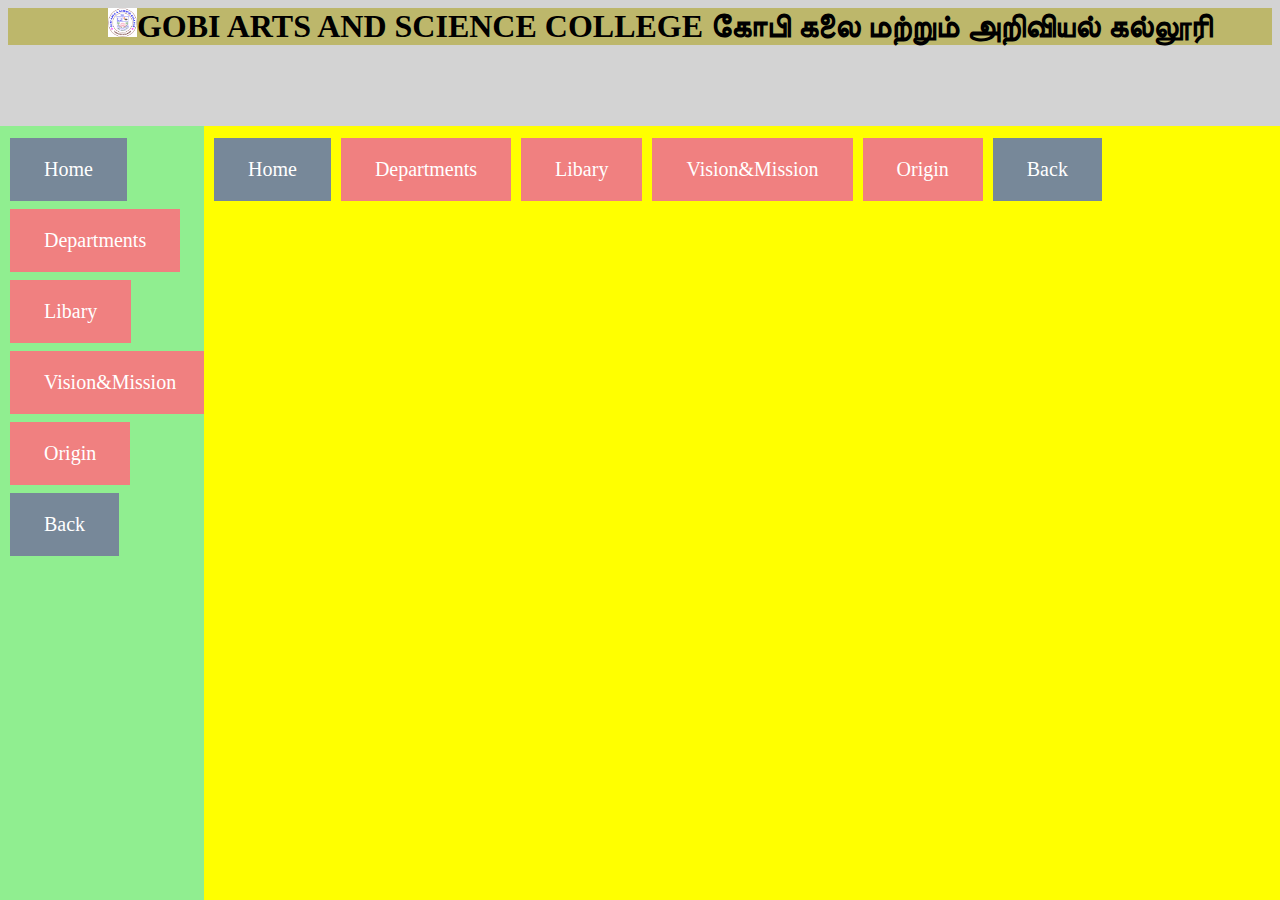
<file: index.html>
<!DOCTYPE html>
<html>
<head>
	<title>College Web</title>
</head>
<frameset rows="14%,*" frameborder="0" >
	<frame  src="p5.html" scrolling="no">
	<frameset cols="16%,*">
	<frame src="p2.html"  >
		
<frame src="p3.html" name="dog" >

</frameset>
</html>
</file>
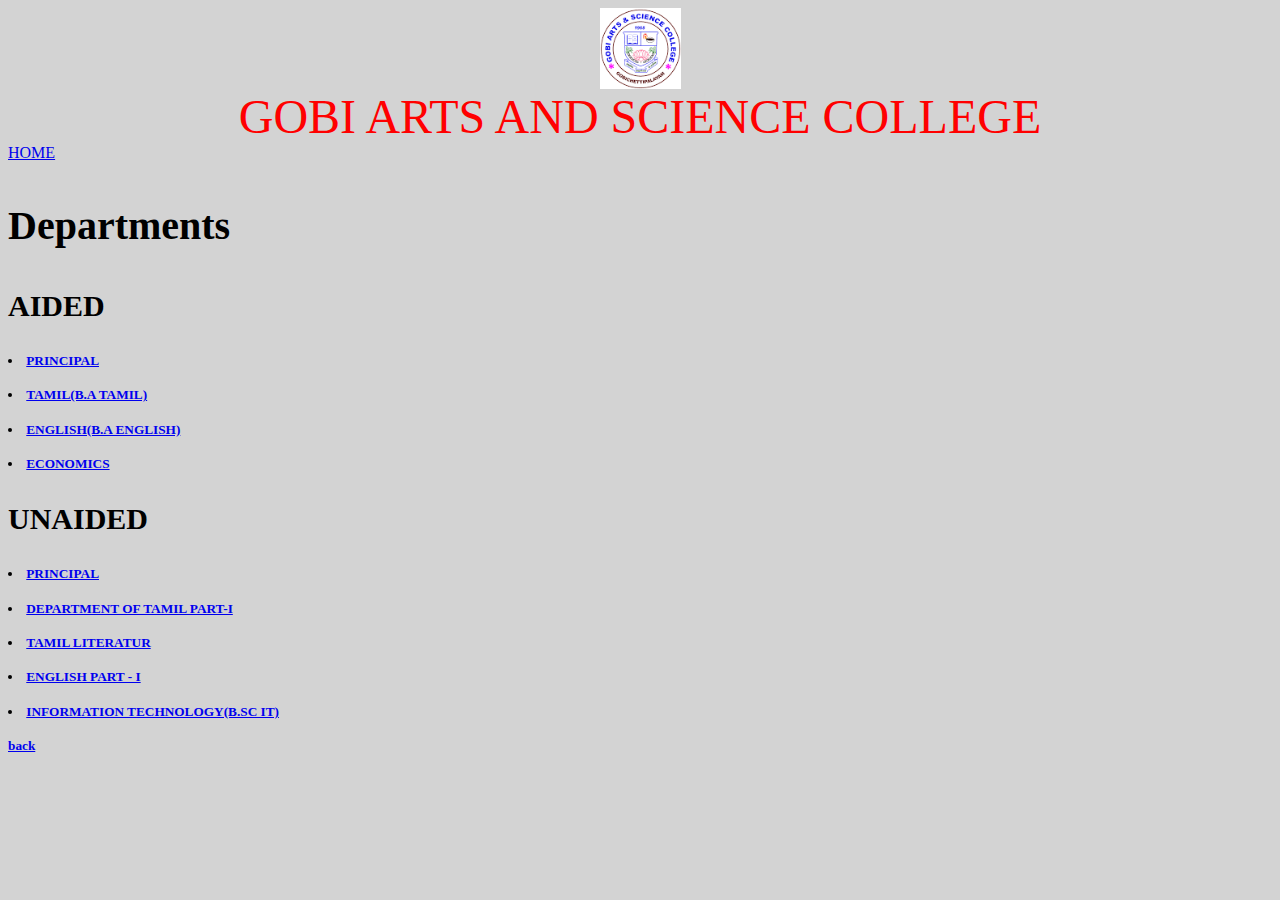
<file: dept1.html>
<title> Departments</title>
</body>
<html>
</head>
<h5>
</h5>
</html>
<center><img src="d.png" width="81"
height="81" border="0" alt="text describing
the image" /></center>
<center><font face="Times New Roman" size="+9"
color="red">GOBI ARTS AND SCIENCE COLLEGE</font></center>
<a href="dog1234copy.html">HOME<h5> </a>

 <p style="font-size:40px">Departments
<p style="font-size:30px">AIDED
<li><a href="PRINCIPAL.html">PRINCIPAL<h5> </a></li>
<li><a href="tam.html">TAMIL(B.A TAMIL)<h5> </a></li>
<li><a href="eng.html">ENGLISH(B.A ENGLISH)<h5> </a></li>
<li><a href="eco.html">ECONOMICS<h5> </a></li>
<p style="font-size:30px">UNAIDED
<li><a href="PRINCIPAL.html">PRINCIPAL<h5> </a></li>
<li><a href="tamun.html">DEPARTMENT OF TAMIL PART-I<h5> </a></li>
<li><a href="tamli.html">TAMIL LITERATUR<h5> </a></li>
<li><a href="engun.html">ENGLISH PART - I<h5> </a></li>
<li><a href="it.html">INFORMATION TECHNOLOGY(B.SC IT)<h5> </a></li>


<body style="background-color:	#D3D3D3;">

<a href="dog1234copy.html">back<a/a>
</file>
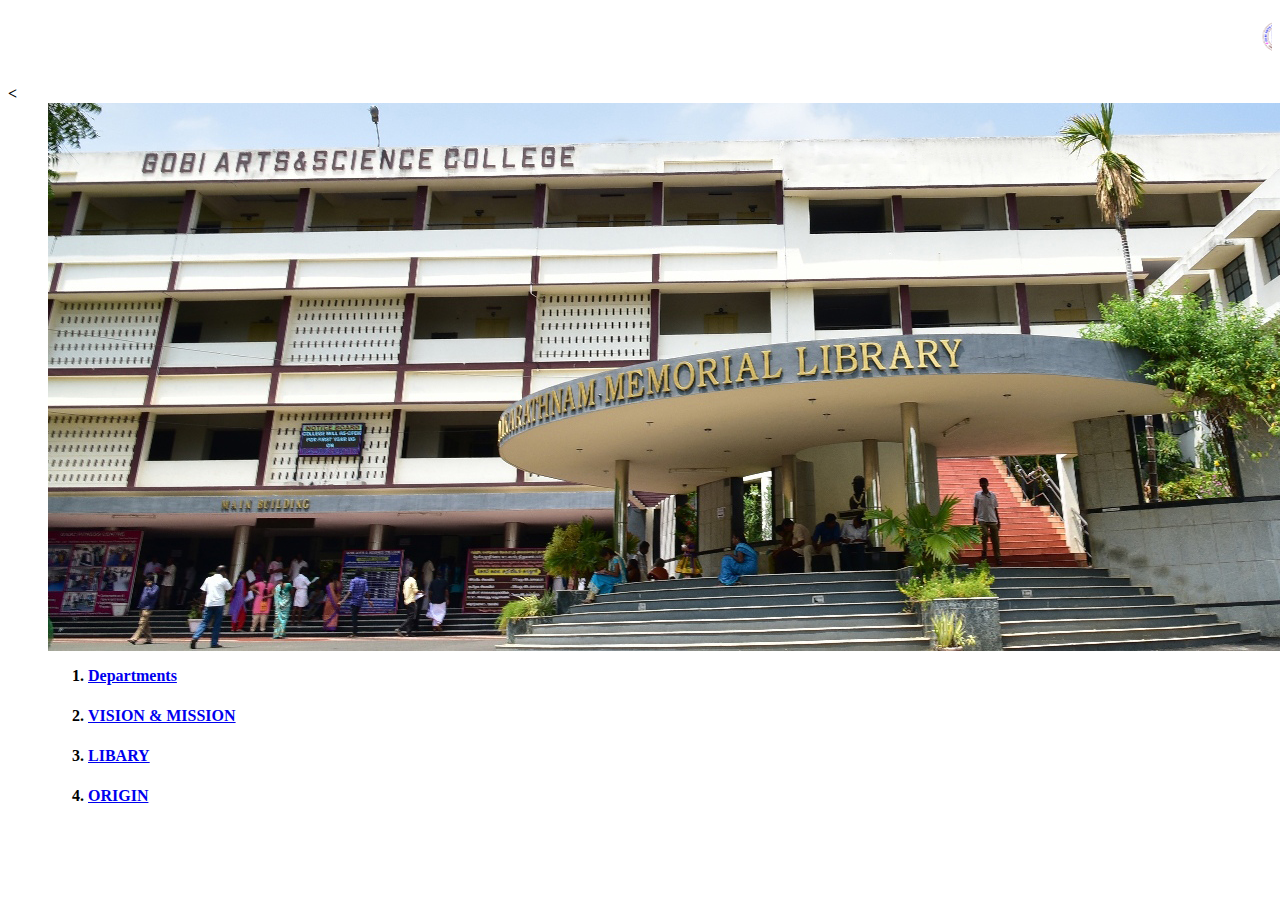
<file: dog1234copy.html>
<title>GOBI ARTS AND SCIENCE COLLEGE </title>
<head>
<h2><marquee><b><font face="Times New Roman" size="+5"
color="black" <marquee><b> <dd><img src="d.png" width="31"
    height="31" border="0" alt="text describing
    the image" />GOBI ARTS AND SCIENCE COLLEGE 
கோபி கலை மற்றும் அறிவியல் கல்லூரி</b> </marquee></h2><b><
 <dd><img src="d2.jpg" width="1473"
height="548"



<body style="background-color:	#D3D3D3;">
<ol>

<li><a href="dept.html">Departments<h5> </a></li>

<li><a href="vison1.html">VISION & MISSION <h5> </a> </li>

<li><a href="lib.html">LIBARY<h5> </a></li>

<li><a href="org.html">ORIGIN<h5> </a></li>

</ol>
</file>
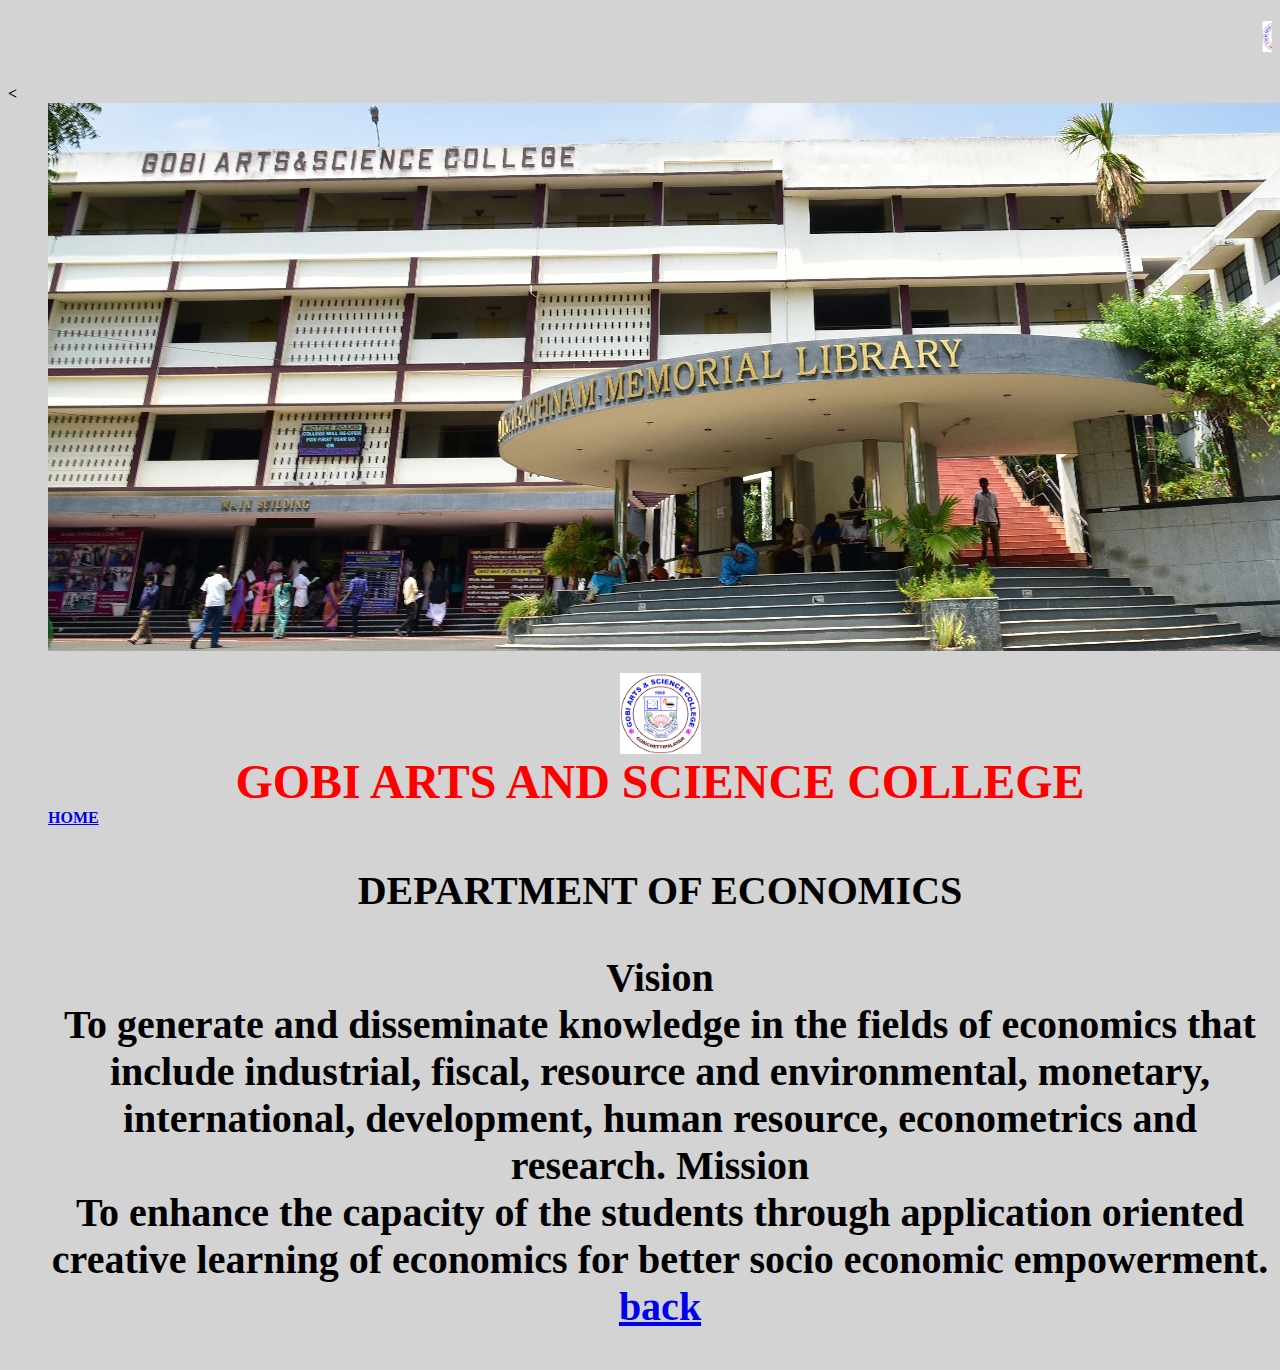
<file: eco.html>
<title>ECONOMICS</title>
<h2><marquee><b><font face="Times New Roman" size="+5"
color="black" <marquee><b> <dd><img src="d.png" width="31"
height="31" border="0" alt="text describing
the image" />GOBI ARTS AND SCIENCE COLLEGE 
கோபி கலை மற்றும் அறிவியல் கல்லூரி</b> </marquee></h2><b><
 <dd><img src="d2.jpg" width="1473"
height="548"
</body>
<html>
</head>
<h5>
</h5>
</html>
<center><img src="d.png" width="81"
height="81" border="0" alt="text describing
the image" /></center>
<center><font face="Times New Roman" size="+9"
color="red">GOBI ARTS AND SCIENCE COLLEGE</font></center>
<a href="dog1234copy.html">HOME<h5> </a>
<center><p style="font-size:40px">DEPARTMENT OF ECONOMICS
<center><p style="font-size:40px">Vision<br>

     To generate and disseminate knowledge in the fields of economics that include industrial, fiscal, resource and environmental, monetary, international, development, human resource, econometrics and research.

Mission<br>

     To enhance the capacity of the students through application oriented creative learning of economics for better socio economic empowerment.



<body style="background-color:	#D3D3D3;">
<a href="dept.html">back<a/a>
</file>
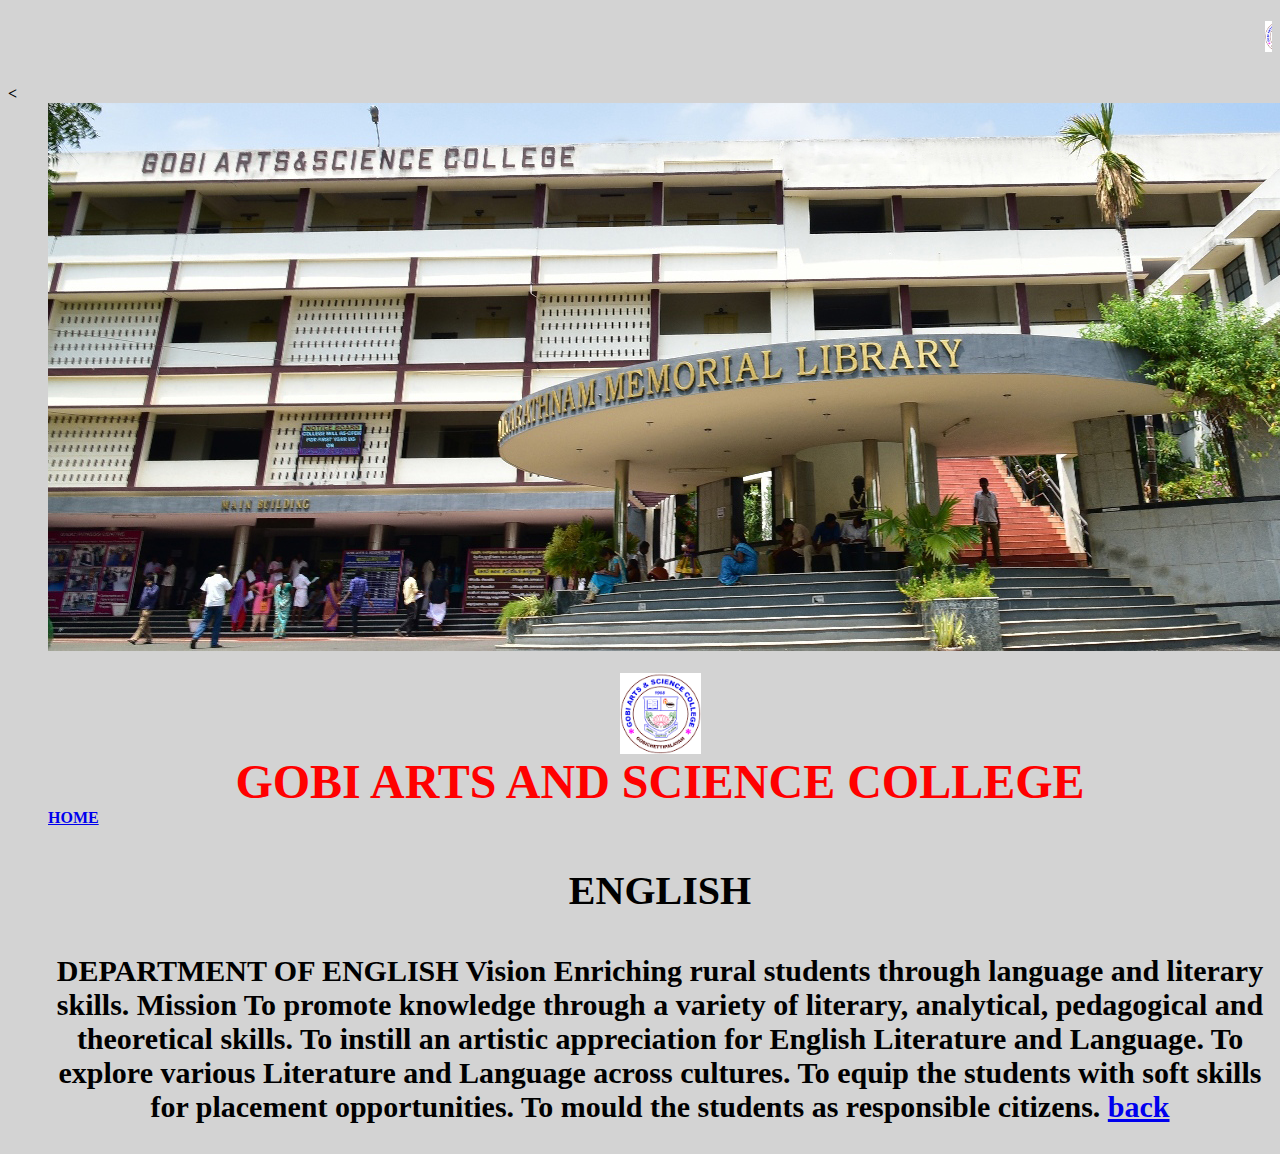
<file: eng.html>
<title>ENGLISH</title>
<h2><marquee><b><font face="Times New Roman" size="+5"
color="black" <marquee><b> <dd><img src="d.png" width="31"
height="31" border="0" alt="text describing
the image" />GOBI ARTS AND SCIENCE COLLEGE 
கோபி கலை மற்றும் அறிவியல் கல்லூரி</b> </marquee></h2><b><
 <dd><img src="d2.jpg" width="1473"
height="548"
</body>
<html>
</head>
<h5>
</h5>
</html>
<center><img src="d.png" width="81"
height="81" border="0" alt="text describing
the image" /></center>
<center><font face="Times New Roman" size="+9"
color="red">GOBI ARTS AND SCIENCE COLLEGE</font></center>
<a href="dog1234copy.html">HOME<h5> </a>
<center><p style="font-size:40px">ENGLISH
<center><p style="font-size:30px">DEPARTMENT OF ENGLISH
Vision

Enriching rural students through language and literary skills.


Mission

  To promote knowledge through a variety of literary, analytical, pedagogical and theoretical skills.
  To instill an artistic appreciation for English Literature and Language.
  To explore various Literature and Language across cultures.
  To equip the students with soft skills for placement opportunities.
  To mould the students as responsible citizens.


<body style="background-color:	#D3D3D3;">
<a href="dept.html">back<a/a>
</file>
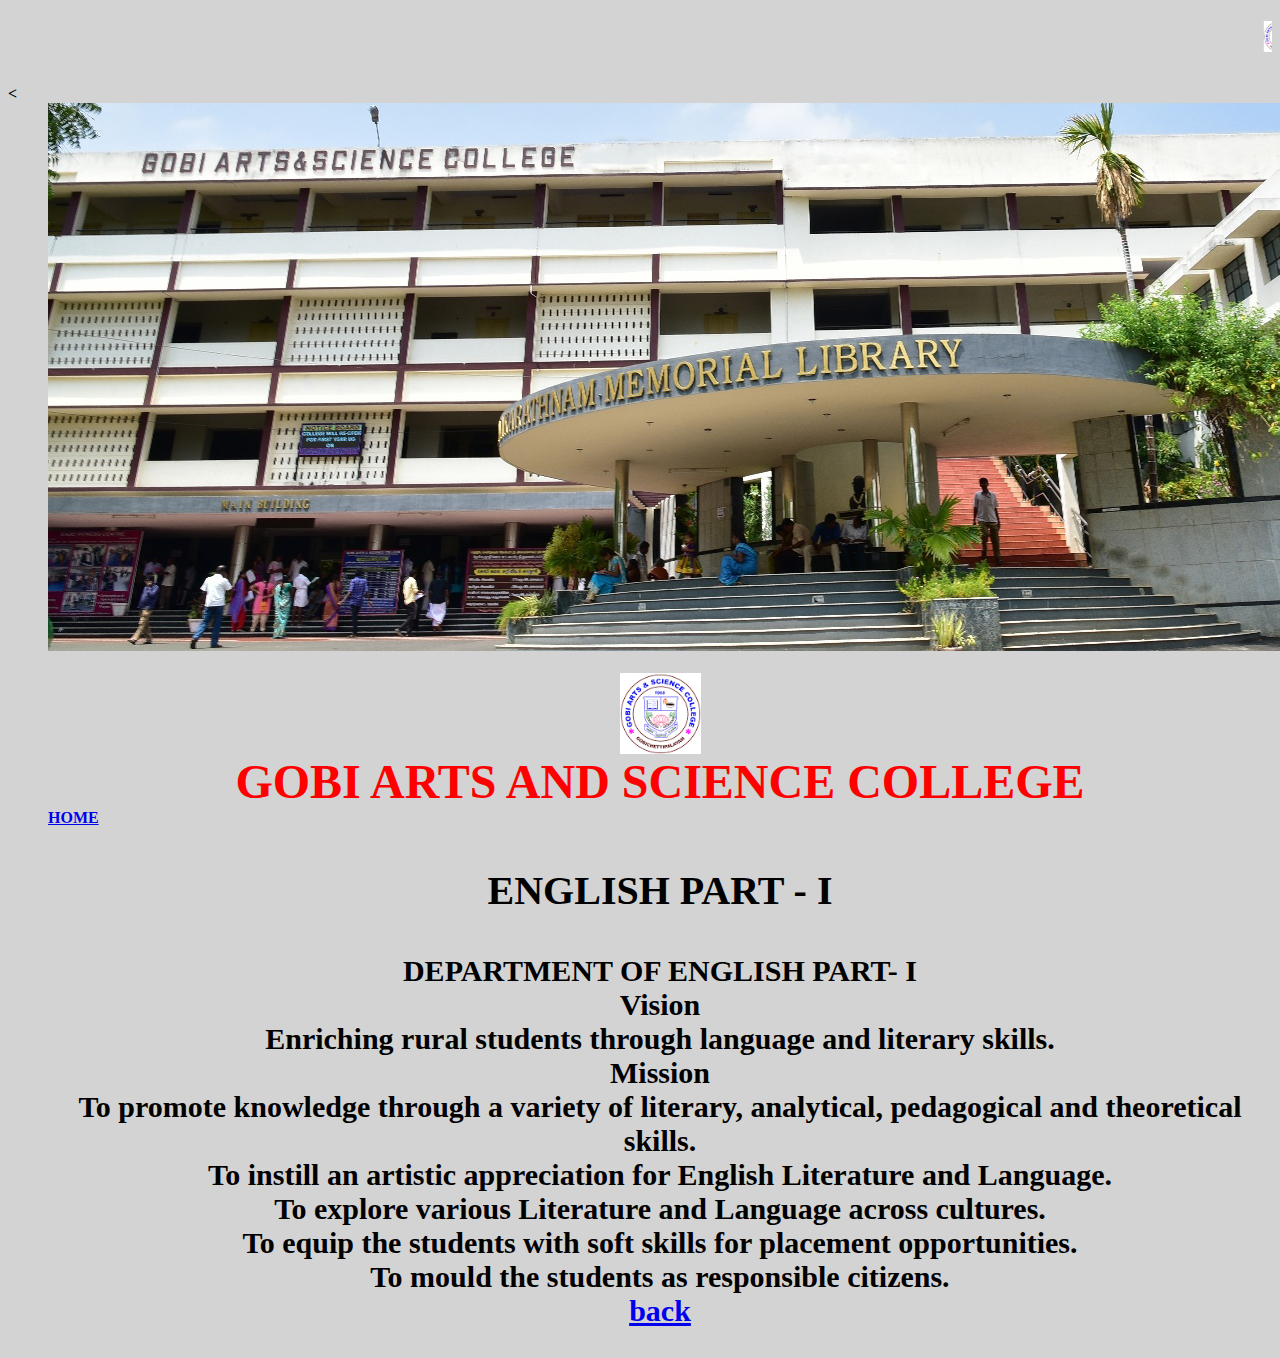
<file: engun.html>
<title>
ENGLISH PART - I</title>
<h2><marquee><b><font face="Times New Roman" size="+5"
color="black" <marquee><b> <dd><img src="d.png" width="31"
height="31" border="0" alt="text describing
the image" />GOBI ARTS AND SCIENCE COLLEGE 
கோபி கலை மற்றும் அறிவியல் கல்லூரி</b> </marquee></h2><b><
 <dd><img src="d2.jpg" width="1473"
height="548"
</body>
<html>
</head>
<h5>
</h5>
</html>
<center><img src="d.png" width="81"
height="81" border="0" alt="text describing
the image" /></center>
<center><font face="Times New Roman" size="+9"
color="red">GOBI ARTS AND SCIENCE COLLEGE</font></center>
<a href="dog1234copy.html">HOME<h5> </a>
<center><p style="font-size:40px">
ENGLISH PART - I
<center><p style="font-size:30px">DEPARTMENT OF ENGLISH PART- I<br>
Vision<br>

Enriching rural students through language and literary skills.<br>


Mission<br>

  To promote knowledge through a variety of literary, analytical, pedagogical and theoretical skills.<br>
  To instill an artistic appreciation for English Literature and Language.<br>
  To explore various Literature and Language across cultures.<br>
  To equip the students with soft skills for placement opportunities.<br>
  To mould the students as responsible citizens.<br>


<body style="background-color:	#D3D3D3;">
<a href="dept.html">back<a/a>
</file>
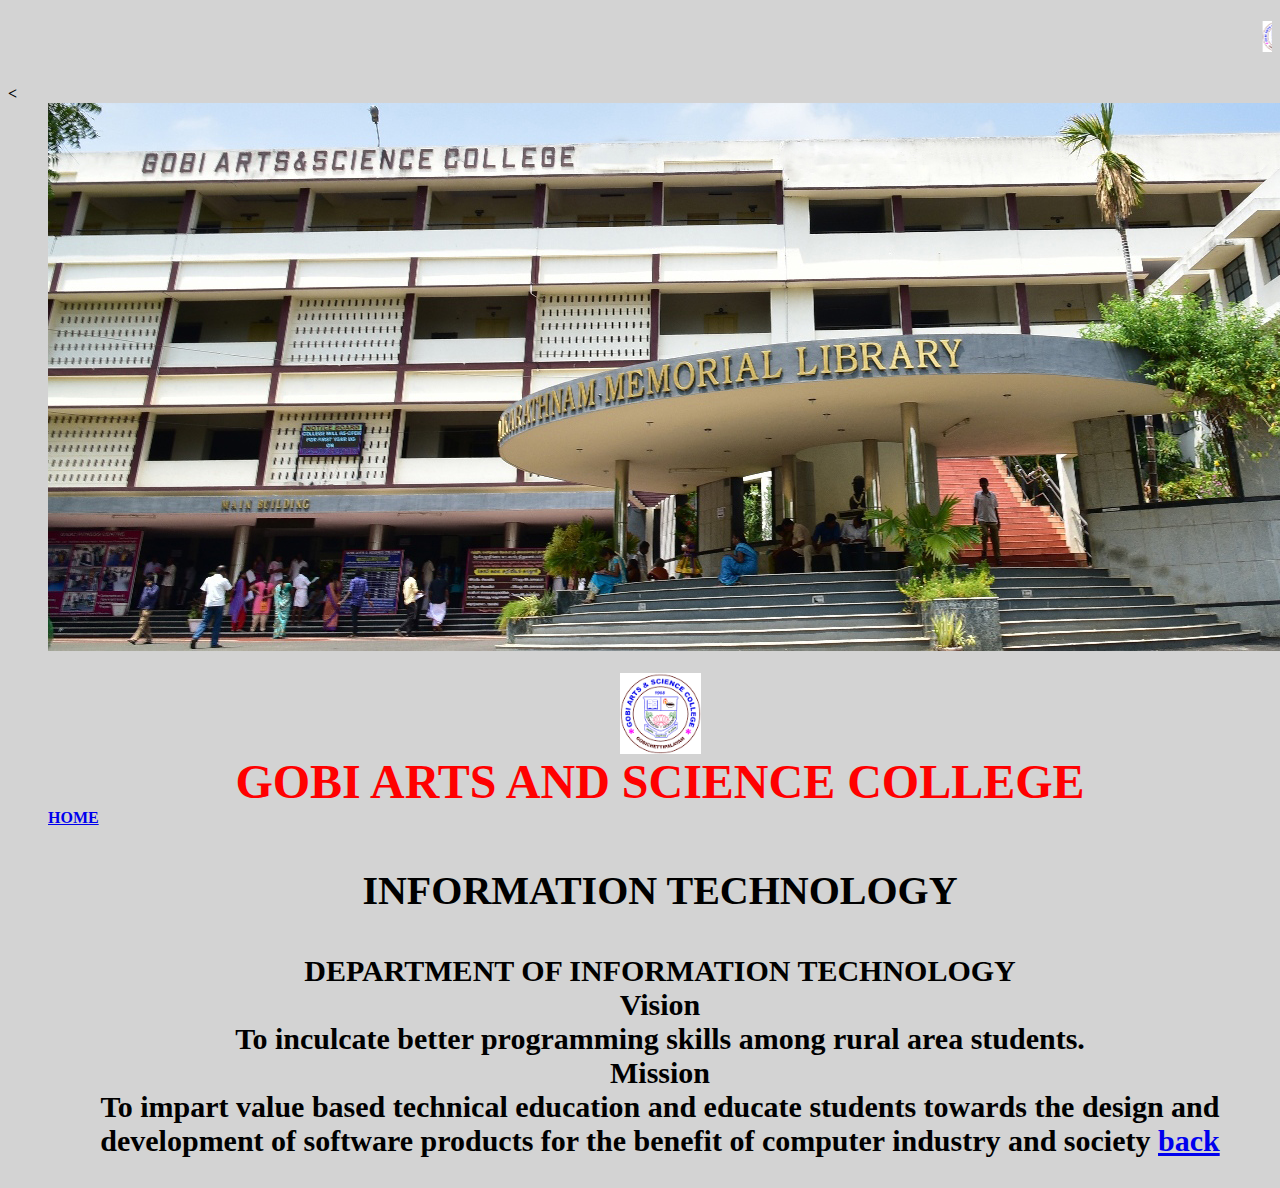
<file: it.html>
<title>
INFORMATION TECHNOLOGY</title>
<h2><marquee><b><font face="Times New Roman" size="+5"
color="black" <marquee><b> <dd><img src="d.png" width="31"
height="31" border="0" alt="text describing
the image" />GOBI ARTS AND SCIENCE COLLEGE 
கோபி கலை மற்றும் அறிவியல் கல்லூரி</b> </marquee></h2><b><
 <dd><img src="d2.jpg" width="1473"
height="548"
</body>
<html>
</head>
<h5>
</h5>
</html>
<center><img src="d.png" width="81"
height="81" border="0" alt="text describing
the image" /></center>
<center><font face="Times New Roman" size="+9"
color="red">GOBI ARTS AND SCIENCE COLLEGE</font></center>
<a href="dog1234copy.html">HOME<h5> </a>
<center><p style="font-size:40px">INFORMATION TECHNOLOGY
<center><p style="font-size:30px">DEPARTMENT OF INFORMATION TECHNOLOGY<br>
Vision<br>

      To inculcate better programming skills among rural area students.<br>

Mission<br>

       To impart value based technical education and educate students towards the design and development of

       software products for the benefit of computer industry and society



<body style="background-color:	#D3D3D3;">
<a href="dept.html">back<a/a>
</file>
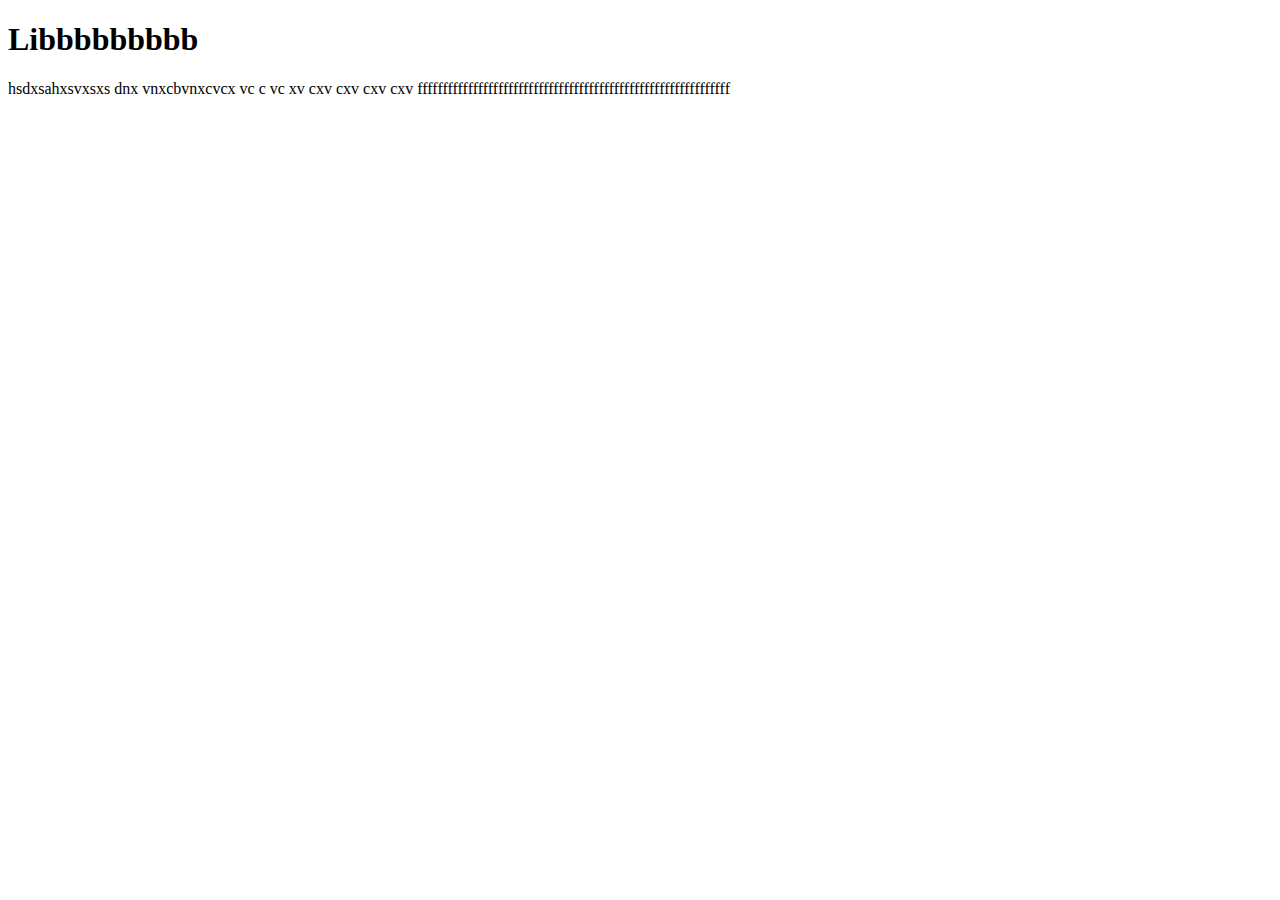
<file: lib.html>
<!DOCTYPE html>
<html>
<head>
	<title></title>
</head>
<body bgcolor="white">
<h1>Libbbbbbbbb</h1>
hsdxsahxsvxsxs
dnx vnxcbvnxcvcx
vc
c
vc
xv
cxv
cxv
cxv
cxv
ffffffffffffffffffffffffffffffffffffffffffffffffffffffffffffff
</body>
</html>
</file>
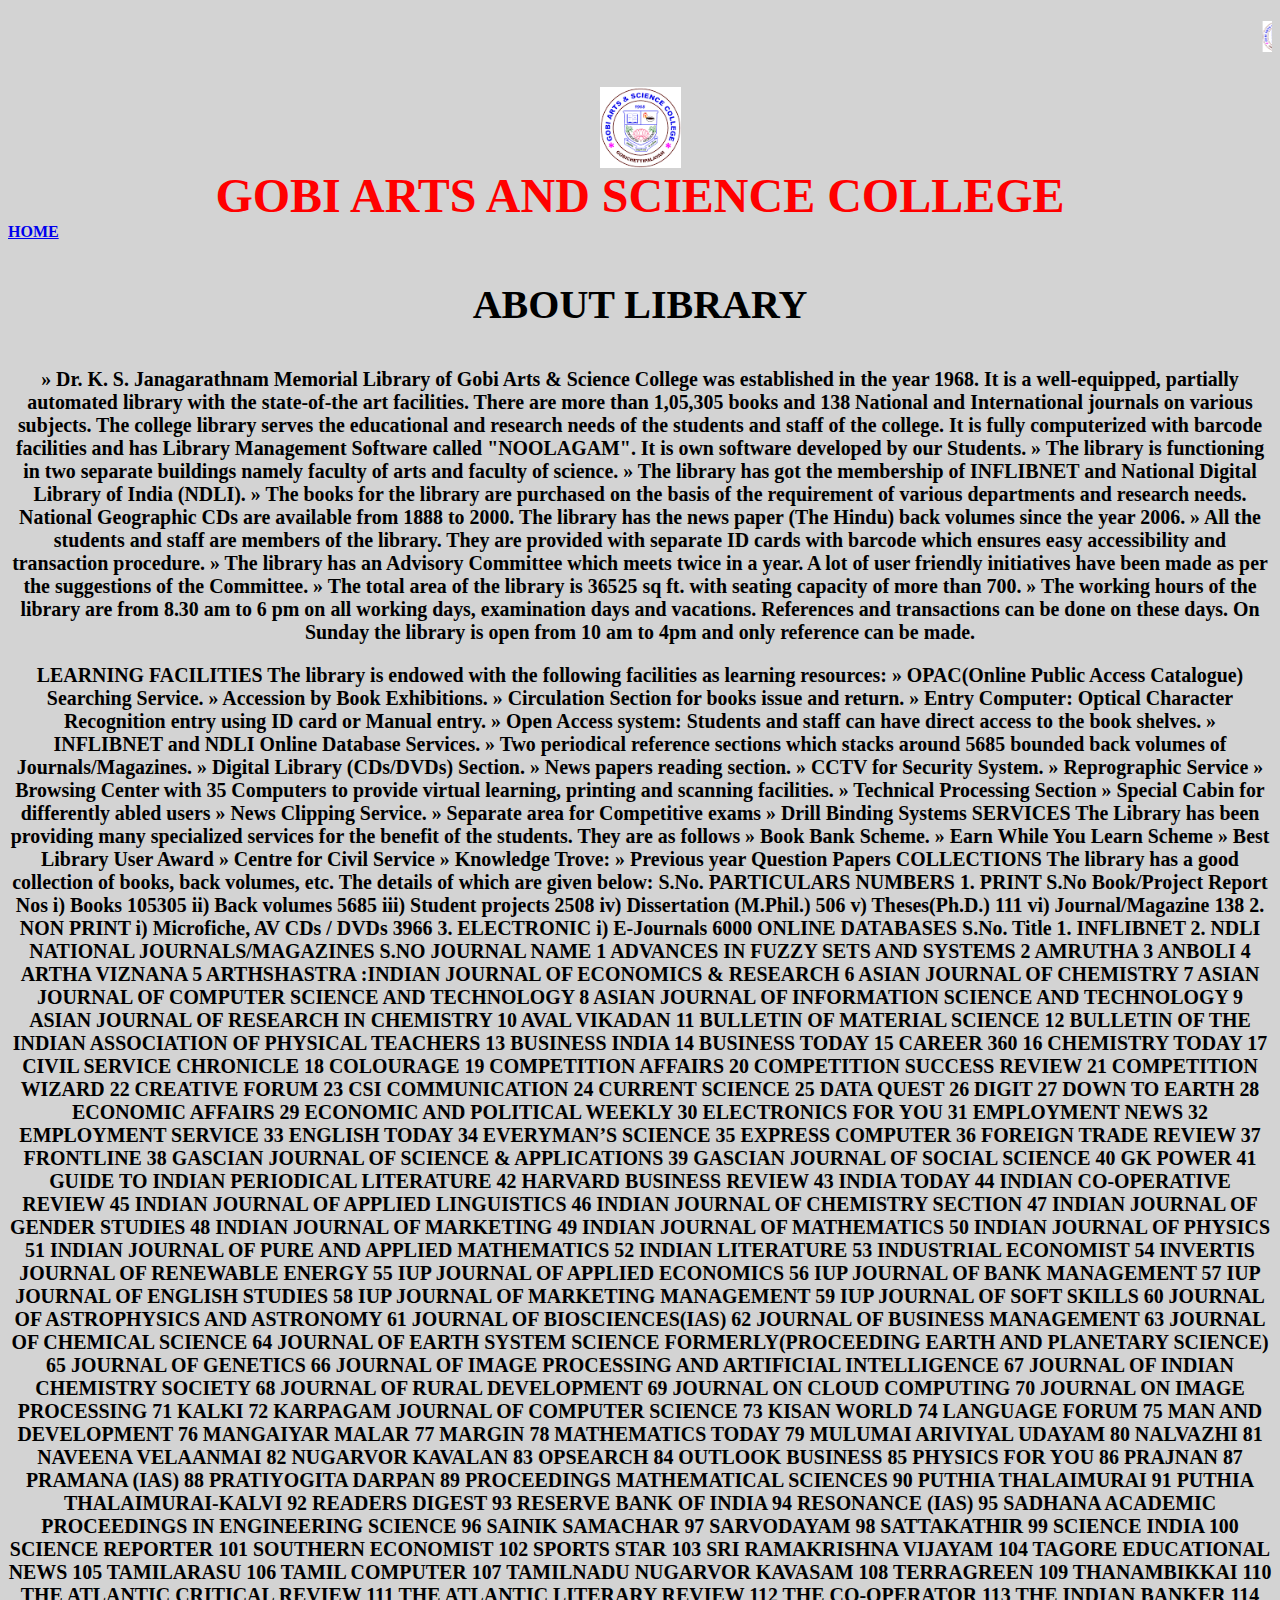
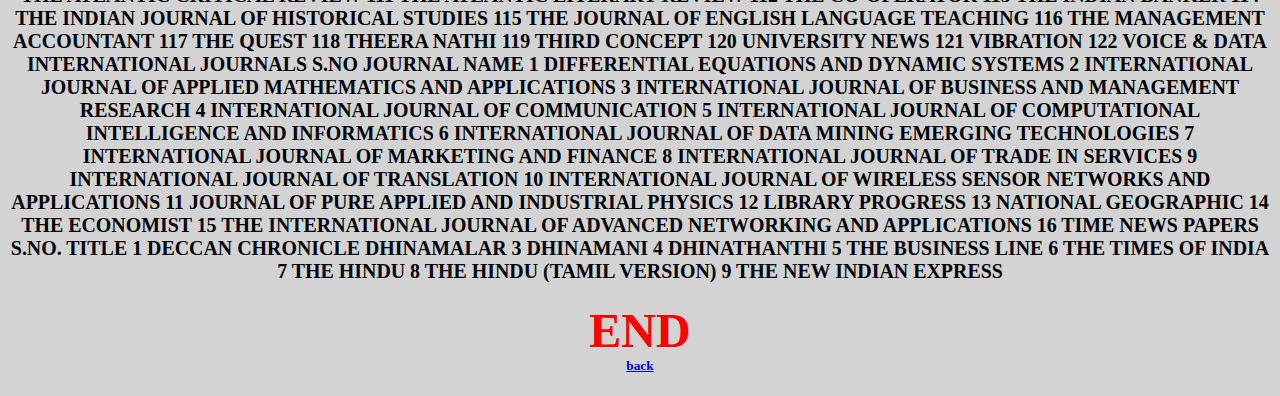
<file: lib1.html>
<title>
LIBARY</title>
<h2><marquee><b><font face="Times New Roman" size="+5"
color="black" <marquee><b> <dd><img src="d.png" width="31"
height="31" border="0" alt="text describing
the image" />GOBI ARTS AND SCIENCE COLLEGE 
கோபி கலை மற்றும் அறிவியல் கல்லூரி</b> </marquee></h2><b>
</body>
<html>
</head>
<h5>
</h5>
</html>
<center><img src="d.png" width="81"
height="81" border="0" alt="text describing
the image" /></center>
<center><font face="Times New Roman" size="+9"
color="red">GOBI ARTS AND SCIENCE COLLEGE</font></center>
<a href="dog1234copy.html">HOME<h5> </a>
<center><p style="font-size:40px">ABOUT LIBRARY
<center><p style="font-size:30px"></p></center>

 <h2>          <p> » Dr. K. S. Janagarathnam Memorial Library of Gobi Arts & Science College was established in the year 1968. It is a well-equipped, partially automated library with the state-of-the art facilities. There are more than 1,05,305 books and 138 National and International journals on various subjects. The college library serves the educational and research needs of the students and staff of the college. It is fully computerized with barcode facilities and has Library Management Software called "NOOLAGAM". It is own software developed by our Students.

» The library is functioning in two separate buildings namely faculty of arts and faculty of science.

          » The library has got the membership of INFLIBNET and National Digital Library of India (NDLI).

           » The books for the library are purchased on the basis of the requirement of various departments and research needs. National Geographic CDs are available from 1888 to 2000. The library has the news paper (The Hindu) back volumes since the year 2006.

           » All the students and staff are members of the library. They are provided with separate ID cards with barcode which ensures easy accessibility and transaction procedure.

          » The library has an Advisory Committee which meets twice in a year. A lot of user friendly initiatives have been made as per the suggestions of the Committee.

           » The total area of the library is 36525 sq ft. with seating capacity of more than 700.

           » The working hours of the library are from 8.30 am to 6 pm on all working days, examination days and vacations. References and transactions can be done on these days. On Sunday the library is open from 10 am to 4pm and only reference can be made.


           </p>
LEARNING FACILITIES



The library is endowed with the following facilities as learning resources:

          » OPAC(Online Public Access Catalogue) Searching Service.
            » Accession by Book Exhibitions.
            » Circulation Section for books issue and return.
            » Entry Computer: Optical Character Recognition entry using ID card or Manual entry.

              » Open Access system: Students and staff can have direct access to the book shelves.
            » INFLIBNET and NDLI Online Database Services.
            » Two periodical reference sections which stacks around 5685 bounded back volumes of Journals/Magazines. 
            » Digital Library (CDs/DVDs) Section.
            » News papers reading section.
            » CCTV for Security System.
            » Reprographic Service
            » Browsing Center with 35 Computers to provide virtual learning, printing and scanning facilities.

           » Technical Processing Section
            » Special Cabin for differently abled users
            » News Clipping Service.
            » Separate area for Competitive exams

  » Drill Binding Systems

SERVICES

    The Library has been providing many specialized services for the benefit of the students. They are as follows

            » Book Bank Scheme.
            » Earn While You Learn Scheme
            » Best Library User Award
            » Centre for Civil Service
            » Knowledge Trove:
            » Previous year Question Papers

COLLECTIONS

The library has a good collection of books, back volumes, etc. The details of which are given below:



  S.No. PARTICULARS NUMBERS

1. PRINT

S.No	Book/Project Report	Nos
i)	Books	105305
ii)	Back volumes	5685
iii)	Student projects	2508
iv)	Dissertation (M.Phil.)	506
v)	Theses(Ph.D.)	111
vi)	Journal/Magazine	138
  2. NON PRINT  
  i)    Microfiche, AV CDs / DVDs 3966

3. ELECTRONIC  

  i)  E-Journals 6000



ONLINE DATABASES

S.No. Title

1. INFLIBNET

2. NDLI






NATIONAL JOURNALS/MAGAZINES



S.NO

JOURNAL NAME

1
ADVANCES IN FUZZY SETS AND SYSTEMS

2

AMRUTHA
3

ANBOLI
4

ARTHA VIZNANA
5

ARTHSHASTRA :INDIAN JOURNAL OF ECONOMICS & RESEARCH
6

ASIAN JOURNAL OF CHEMISTRY
7

ASIAN JOURNAL OF COMPUTER SCIENCE AND TECHNOLOGY
8
ASIAN JOURNAL OF INFORMATION SCIENCE AND TECHNOLOGY
9
ASIAN JOURNAL OF RESEARCH IN CHEMISTRY
10
AVAL VIKADAN

11

BULLETIN OF MATERIAL SCIENCE
12
BULLETIN OF THE INDIAN ASSOCIATION OF PHYSICAL TEACHERS
13
BUSINESS INDIA
14
BUSINESS TODAY
15

CAREER 360
16

CHEMISTRY TODAY
17
CIVIL SERVICE CHRONICLE
18
COLOURAGE
19
COMPETITION AFFAIRS
20

COMPETITION SUCCESS REVIEW
21

COMPETITION WIZARD
22

CREATIVE FORUM
23

CSI COMMUNICATION
24

CURRENT SCIENCE
25
DATA QUEST
26

DIGIT
27
DOWN TO EARTH
28

ECONOMIC AFFAIRS
29

ECONOMIC AND POLITICAL WEEKLY
30
ELECTRONICS FOR YOU
31

EMPLOYMENT NEWS
32

EMPLOYMENT SERVICE
33
ENGLISH TODAY
34
EVERYMAN’S SCIENCE
35

EXPRESS COMPUTER
36
FOREIGN TRADE REVIEW
37

FRONTLINE
38
GASCIAN JOURNAL OF SCIENCE & APPLICATIONS
39

GASCIAN JOURNAL OF SOCIAL SCIENCE
40

GK POWER
41

GUIDE TO INDIAN PERIODICAL LITERATURE
42

HARVARD BUSINESS REVIEW
43

INDIA TODAY
44

INDIAN CO-OPERATIVE REVIEW
45

INDIAN JOURNAL OF APPLIED LINGUISTICS
46

INDIAN JOURNAL OF CHEMISTRY SECTION 
47

INDIAN JOURNAL OF GENDER STUDIES
48
INDIAN JOURNAL OF MARKETING
49

INDIAN JOURNAL OF MATHEMATICS
50

INDIAN JOURNAL OF PHYSICS
51

INDIAN JOURNAL OF PURE AND APPLIED MATHEMATICS
52
INDIAN LITERATURE
53

INDUSTRIAL ECONOMIST
54

INVERTIS JOURNAL OF RENEWABLE ENERGY
55

IUP JOURNAL OF APPLIED ECONOMICS
56

IUP JOURNAL OF BANK MANAGEMENT
57

IUP JOURNAL OF ENGLISH STUDIES
58

IUP JOURNAL OF MARKETING MANAGEMENT
59
IUP JOURNAL OF SOFT SKILLS
60

JOURNAL OF ASTROPHYSICS AND ASTRONOMY
61

JOURNAL OF BIOSCIENCES(IAS)
62

JOURNAL OF BUSINESS MANAGEMENT
63
JOURNAL OF CHEMICAL SCIENCE
64

JOURNAL OF EARTH SYSTEM SCIENCE
FORMERLY(PROCEEDING EARTH AND PLANETARY SCIENCE)
65

JOURNAL OF GENETICS
66


JOURNAL OF IMAGE PROCESSING AND ARTIFICIAL INTELLIGENCE
67
JOURNAL OF INDIAN CHEMISTRY SOCIETY
68

JOURNAL OF RURAL DEVELOPMENT
69

JOURNAL ON CLOUD COMPUTING
70

JOURNAL ON IMAGE PROCESSING
71

KALKI
72

KARPAGAM JOURNAL OF COMPUTER SCIENCE
73

KISAN WORLD
74

LANGUAGE FORUM
75

MAN AND DEVELOPMENT
76

MANGAIYAR MALAR
77

MARGIN
78

MATHEMATICS TODAY
79

MULUMAI ARIVIYAL UDAYAM
80

NALVAZHI
81

NAVEENA VELAANMAI
82

NUGARVOR KAVALAN

83

OPSEARCH
84

OUTLOOK BUSINESS
85
PHYSICS FOR YOU
86
PRAJNAN

87

PRAMANA (IAS)
88

PRATIYOGITA DARPAN
89

PROCEEDINGS MATHEMATICAL SCIENCES
90

PUTHIA THALAIMURAI
91

PUTHIA THALAIMURAI-KALVI
92

READERS DIGEST
93

RESERVE BANK OF INDIA
94

RESONANCE (IAS)
95

SADHANA ACADEMIC PROCEEDINGS IN ENGINEERING SCIENCE
96
SAINIK SAMACHAR

97
SARVODAYAM
98

SATTAKATHIR
99

SCIENCE INDIA
100

SCIENCE REPORTER
101

SOUTHERN ECONOMIST
102

SPORTS STAR
103

SRI RAMAKRISHNA VIJAYAM
104

TAGORE EDUCATIONAL NEWS
105
TAMILARASU
106

TAMIL COMPUTER
107

TAMILNADU NUGARVOR KAVASAM
108

TERRAGREEN
109

THANAMBIKKAI
110

THE ATLANTIC CRITICAL REVIEW
111

THE ATLANTIC LITERARY REVIEW
112

THE CO-OPERATOR
113

THE INDIAN BANKER
114

THE INDIAN JOURNAL OF HISTORICAL STUDIES
115
THE JOURNAL OF ENGLISH LANGUAGE TEACHING
116
THE MANAGEMENT ACCOUNTANT
117

THE QUEST
118

THEERA NATHI
119

THIRD CONCEPT
120

UNIVERSITY NEWS
121
VIBRATION
122

VOICE & DATA

INTERNATIONAL JOURNALS
S.NO
JOURNAL NAME
1

DIFFERENTIAL EQUATIONS AND DYNAMIC SYSTEMS
2
INTERNATIONAL JOURNAL OF APPLIED MATHEMATICS AND APPLICATIONS
3
INTERNATIONAL JOURNAL OF BUSINESS AND MANAGEMENT RESEARCH
4

INTERNATIONAL JOURNAL OF COMMUNICATION
5

INTERNATIONAL JOURNAL OF COMPUTATIONAL INTELLIGENCE AND INFORMATICS
6

INTERNATIONAL JOURNAL OF DATA MINING EMERGING TECHNOLOGIES
7

INTERNATIONAL JOURNAL OF MARKETING AND FINANCE
8

INTERNATIONAL JOURNAL OF TRADE IN SERVICES
9

INTERNATIONAL JOURNAL OF TRANSLATION
10

INTERNATIONAL JOURNAL OF WIRELESS SENSOR NETWORKS AND APPLICATIONS

11
JOURNAL OF PURE APPLIED AND INDUSTRIAL PHYSICS
12

LIBRARY PROGRESS
13

NATIONAL GEOGRAPHIC
14
THE ECONOMIST
15

THE INTERNATIONAL JOURNAL OF ADVANCED NETWORKING AND APPLICATIONS
16
TIME

NEWS PAPERS
S.NO.

TITLE
1

DECCAN CHRONICLE


DHINAMALAR
3

DHINAMANI
4

DHINATHANTHI
5

THE BUSINESS LINE
6
THE TIMES OF INDIA
7

THE HINDU
8

THE HINDU (TAMIL VERSION)
9
THE NEW INDIAN EXPRESS</p></h2>

<body style="background-color:	#D3D3D3;">
<center><font face="Times New Roman" size="+9"
color="red">END</font></center>


<body style="background-color:	#D3D3D3;">

<a href="dog1234copy.html">back<a/a>
</file>
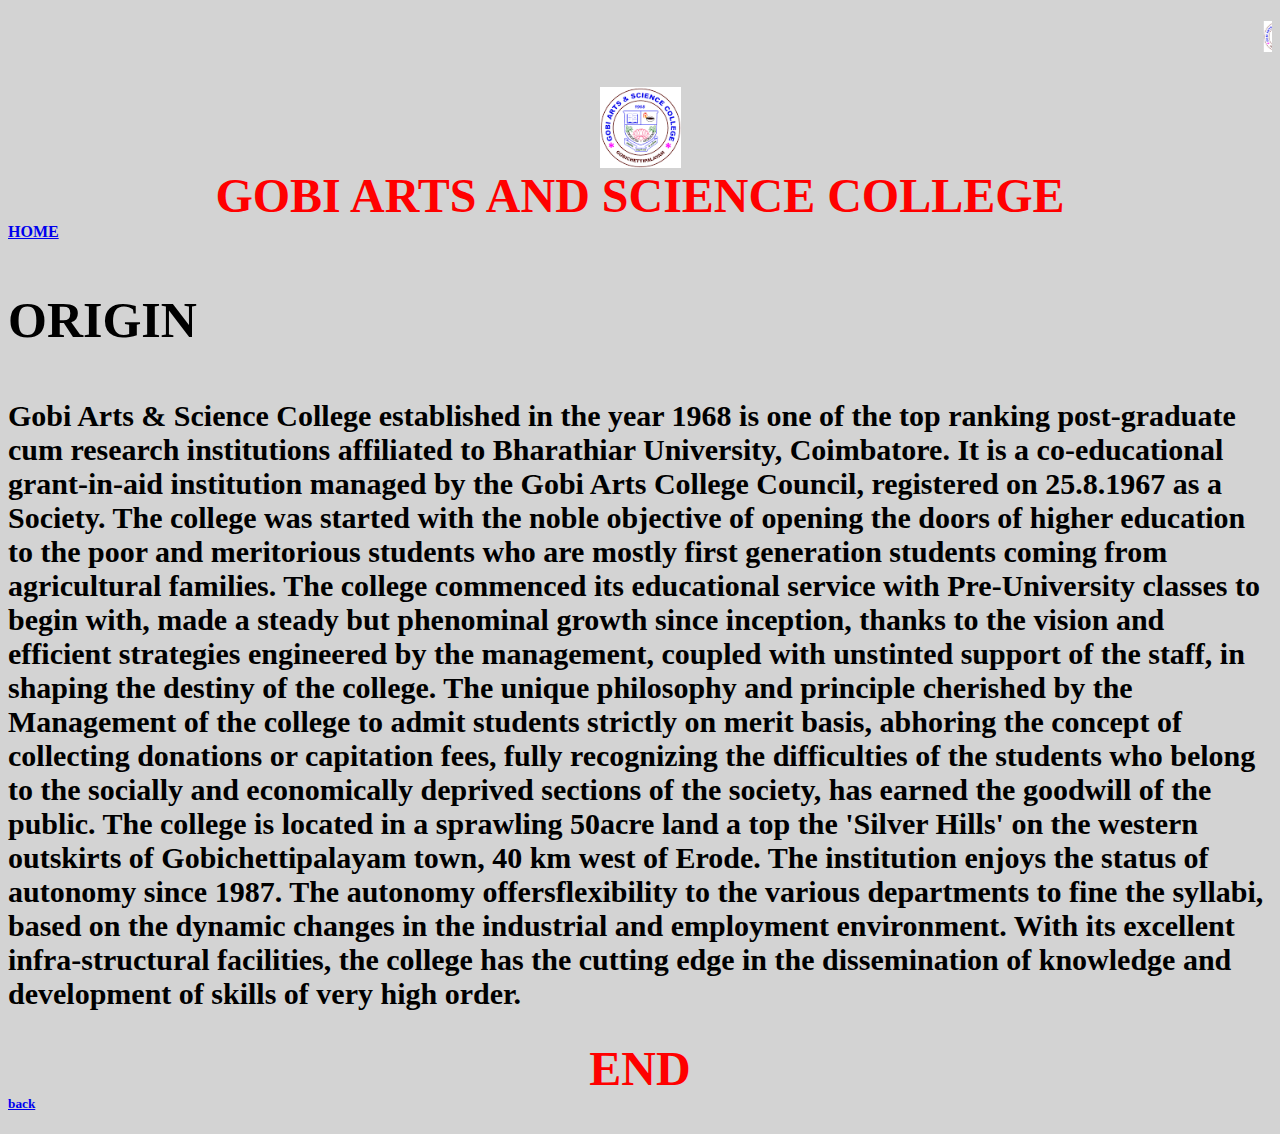
<file: org.html>
<title>
ORIGIN</title>
<h2><marquee><b><font face="Times New Roman" size="+5"
color="black" <marquee><b> <dd><img src="d.png" width="31"
height="31" border="0" alt="text describing
the image" />GOBI ARTS AND SCIENCE COLLEGE 
கோபி கலை மற்றும் அறிவியல் கல்லூரி</b> </marquee></h2><b>
 
</body>
<html>
</head>
<h5>
</h5>
</html>
<center><img src="d.png" width="81"
height="81" border="0" alt="text describing
the image" /></center>
<center><font face="Times New Roman" size="+9"
color="red">GOBI ARTS AND SCIENCE COLLEGE</font></center>
<a href="dog1234copy.html">HOME<h5> </a>


<body style="background-color:	#D3D3D3;">

<p style="font-size:50px">ORIGIN
<p style="font-size:30px">
            Gobi Arts & Science College established in the year 1968 is one of the top ranking post-graduate cum research institutions affiliated to Bharathiar University, Coimbatore. It is a co-educational grant-in-aid institution managed by the Gobi Arts College Council, registered on 25.8.1967 as a Society. The college was started with the noble objective of opening the doors of higher education to the poor and meritorious students who are mostly first generation students coming from agricultural families. The college commenced its educational service with Pre-University classes to begin with, made a steady but phenominal growth since inception, thanks to the vision and efficient strategies engineered by the management, coupled with unstinted support of the staff, in shaping the destiny of the college.

 

           The unique philosophy and principle cherished by the Management of the college to admit students strictly on merit basis, abhoring the concept of collecting donations or capitation fees, fully recognizing the difficulties of the students who belong to the socially and economically deprived sections of the society, has earned the goodwill of the public.

 

            The college is located in a sprawling 50acre land a top the 'Silver Hills' on the western outskirts of Gobichettipalayam town, 40 km west of Erode. The institution enjoys the status of autonomy since 1987. The autonomy offersflexibility to the various departments to fine the syllabi, based on the dynamic changes in the industrial and employment environment. With its excellent infra-structural facilities, the college has the cutting edge in the dissemination of knowledge and development of skills of very high order.


<body style="background-color:	#D3D3D3;">
<center><font face="Times New Roman" size="+9"
color="red">END</font></center>

<a href="dog1234copy.html">back<a/a>
</file>
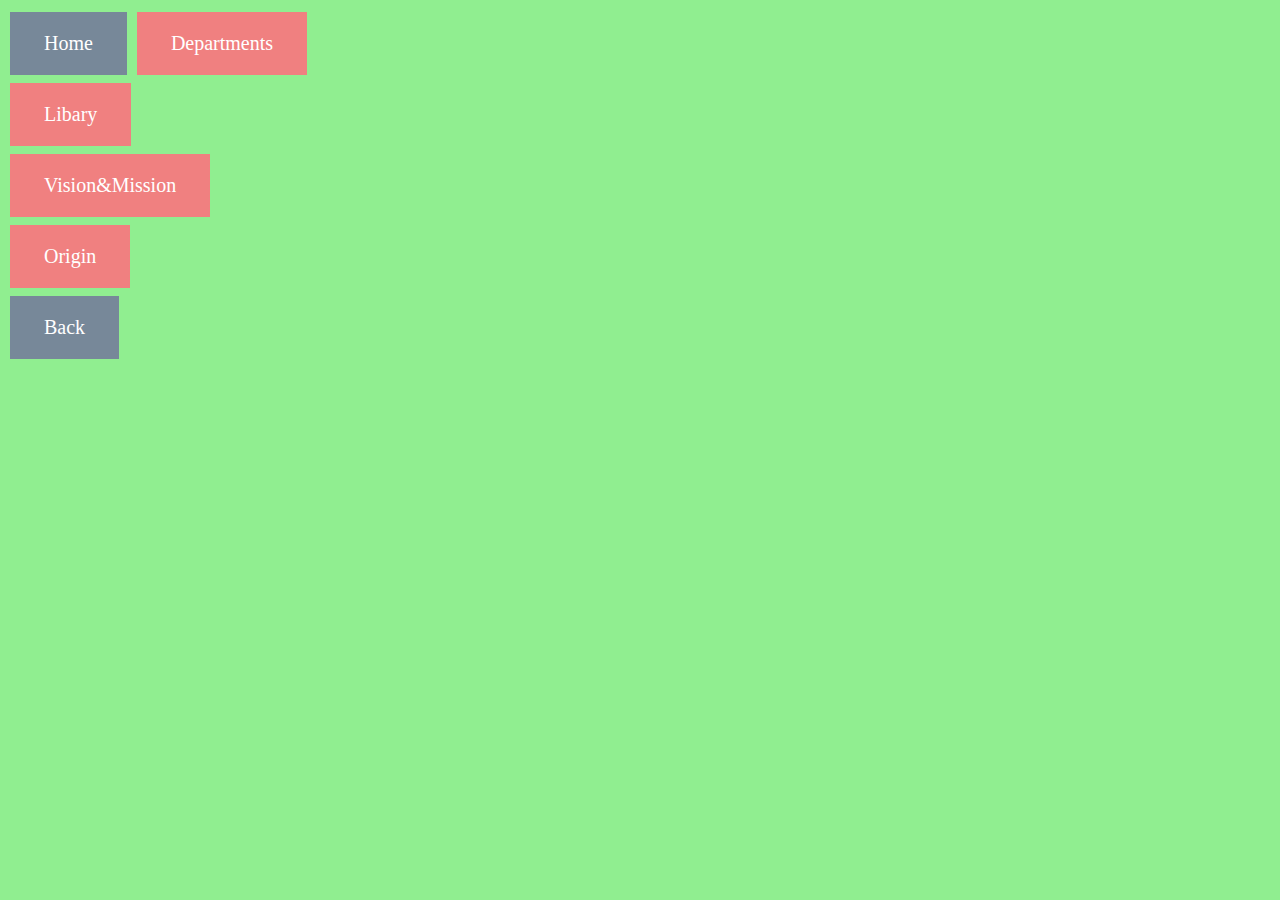
<file: p2.html>
<html>
<head>
	<title></title>
	<link rel="stylesheet" href="a1.css">
</head>
<body bgcolor="lightgreen">
	<div>
		<font color="red" size="5"  color="green" >
			
	
			<a href="p3.html" target="dog" class="button">Home</a>
			<a href="dept1.html" target="dog" class="button1"> Departments </a><br>
			<a href="lib1.html" target="dog" class="button1"> Libary</a><br>
			<a href="vison1.html" target="dog" class="button1"> Vision&Mission </a><br>
			<a href="org.html" target="dog" class="button1"> Origin </a><br>
			
			<a onclick="history.back()" target="dog" class="button">Back</a>


		</font>
	</div>

</body>
</html>
</file>
<file: a1.css>
.button {
    background-color: lightslategray;
    border: none;
    color: white;
    padding: 20px 34px;
    text-align:center;
    text-decoration: none;
    display: inline-block;
    font-size: 20px;
    margin: 4px 2px;
    cursor: pointer;
  }
  .button1 {
    background-color: lightcoral;
    border: none;
    color: white;
    padding: 20px 34px;
    text-align:center;
    text-decoration: none;
    display: inline-block;
    font-size: 20px;
    margin: 4px 2px;
    cursor: pointer;
  }
</file>
